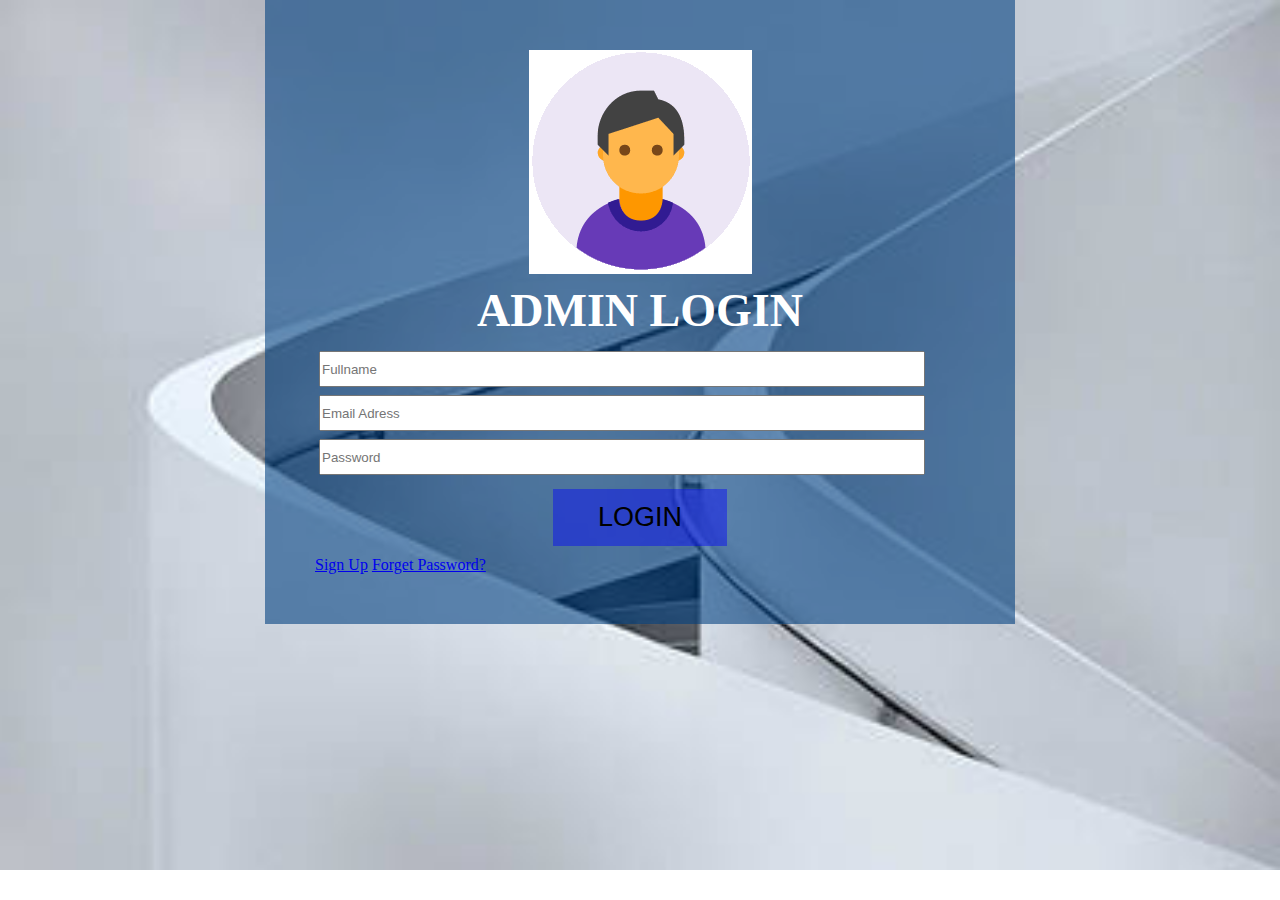
<file: index.html>
<!DOCTYPE html>
<html>



	<head>

		<title> EDUCARE</title>
		<link rel="stylesheet" type="text/css" href="css/style.css">
	</head>



	<body>
		 <div class="container">
		 	<div class="login-section">
		 		<img src="img/admin.png">
		 		<h2>Admin login</h2>

		 		<form>
		 			<input type="text" name="" placeholder="Fullname" class="form-control">
		 		<input type="Email" name="" placeholder="Email Adress" class="form-control">
		 		<input type="Password" name="" placeholder="Password" class="form-control">
		 		<input type="submit" value="login" class="btn">


		 		</form>
		 		<a href="signup.html">Sign Up</a>
		 		<a href="forget.html">Forget Password?</a>

		 		


		 	</div>


		</div>





</body>
</html>
</file>
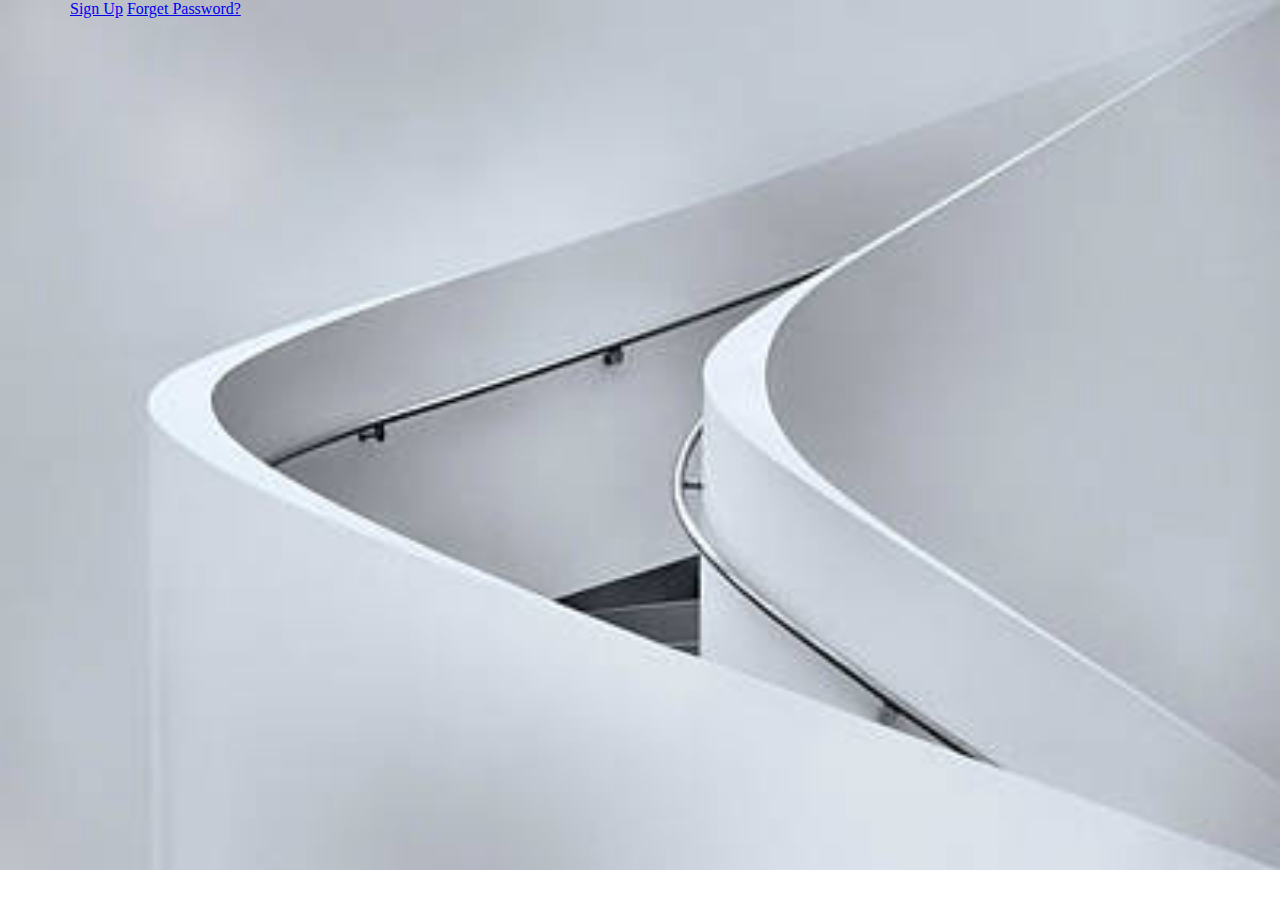
<file: forget.html>
<!DOCTYPE html>
<html>



	<head>

		<title> EDUCARE</title>
		<link rel="stylesheet" type="text/css" href="css/style.css">
	</head>



	<body>
		 <div class="container">
		 	
		 		
		 		<a href="signup.html">Sign Up</a>
		 		<a href="index1.html">Forget Password?</a>

		 		



		</div>





</body>
</html>
</file>
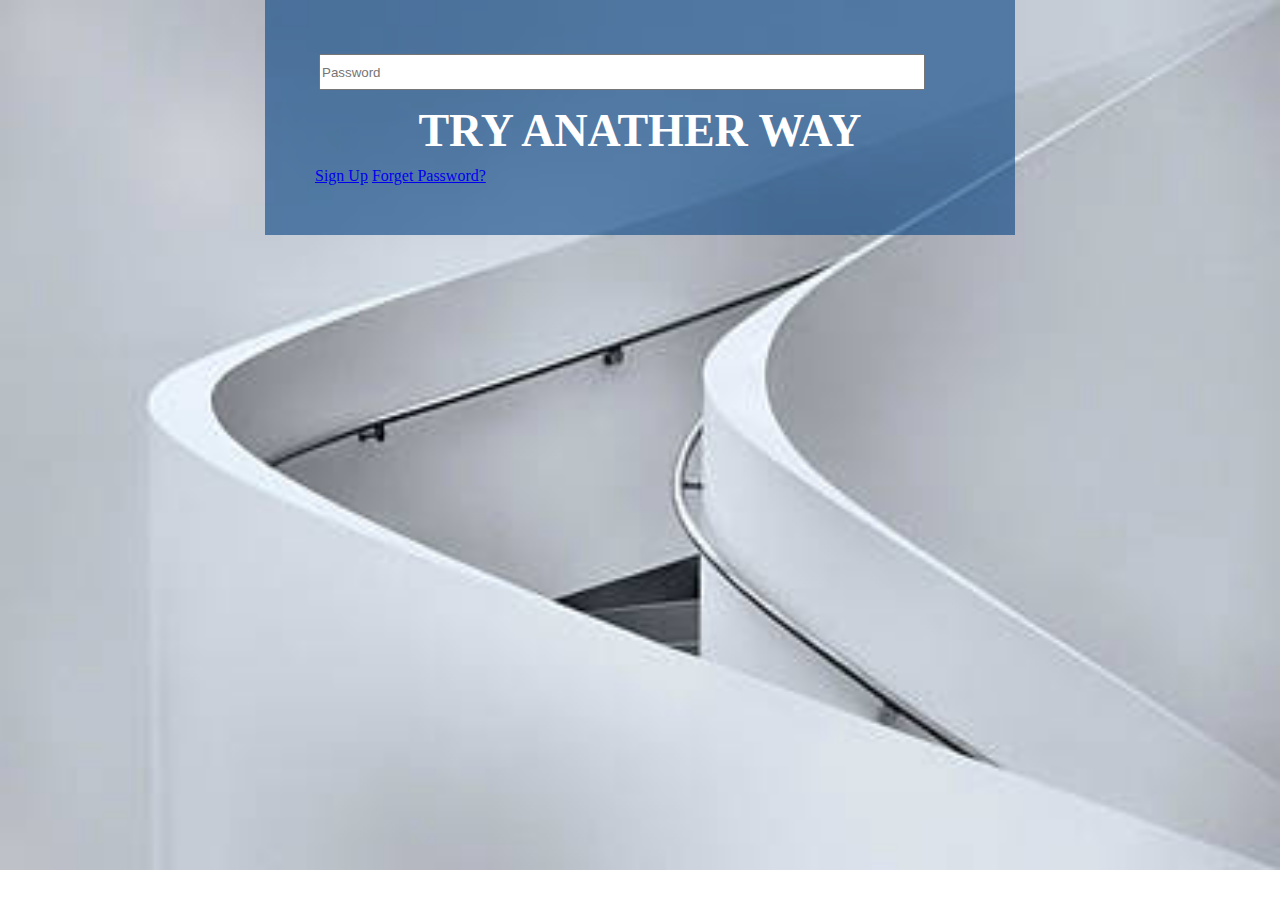
<file: index1.html>
<!DOCTYPE html>
<html>



	<head>

		<title> EDUCARE</title>
		<link rel="stylesheet" type="text/css" href="css/style.css">
	</head>



	<body>
		 <div class="container">
		 	<div class="login-section">
		 		

		 		<form>
		 		<input type="Password" name="" placeholder="Password" class="form-control">
		 		


		 		</form>
		 		<h2>Try anather way</h2>
		 		<a href="signup.html">Sign Up</a>
		 		<a href="forget.html">Forget Password?</a>

		 		


		 	</div>


		</div>





</body>
</html>
</file>
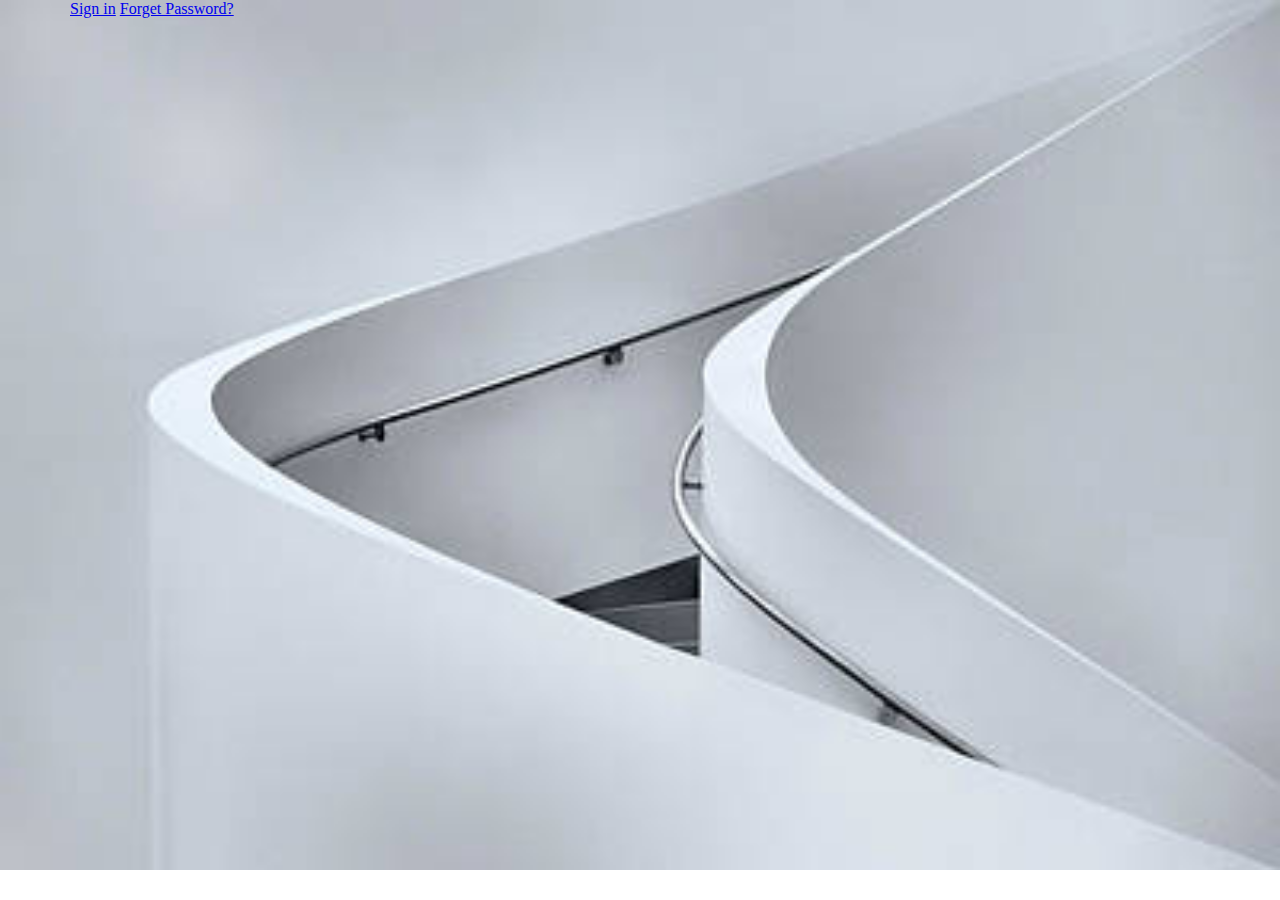
<file: signup.html>
<!DOCTYPE html>
<html>



	<head>

		<title> EDUCARE</title>
		<link rel="stylesheet" type="text/css" href="css/style.css">
	</head>



	<body>
		 <div class="container">
	
		 		<a href="index.html">Sign in</a>
		 		<a href="index.html">Forget Password?</a>

		 		


		 	


		</div>





</body>
</html>
</file>
<file: css/style.css>
*{
		padding: 0px;
		margin: 0px;

	}
	body{
	    background:url(../img/bc.jpg);
	    background-repeat: no-repeat;
	    background-size: cover;
	}


	.container{
		width: 1140px;
		margin:0 auto;

	}

	.login-section{
		background-color: #003f8096;
	}


	.login-section img{

	margin: 0 auto;

	display: block;
	}


	.login-section h2{

	text-align: center;

	font-size: 46px;

	color: #fff;

	text-transform: uppercase;

	margin: 10px 10px;
	}


	.login-section{

width: 650px;

/* height: 285px; */

padding: 50px;

margin: 0 auto;

}

	.form-control{

	width: 600px;

	height: 30px;

	padding: 1px;

	margin: 4px;
	}

	.btn{
		
margin: 10px auto;
		
display: block;
		
padding: 13px 45px;
		
font-size: 27px;
		
text-transform: uppercase;
		
background-color: #0000ff6e;
		
border: none;
		
transition: 0.4s ease-in-out;
	}

	.btn:hover {

	box-shadow: 3px 3px 3px red;

	cursor: pointer;
	}
</file>
